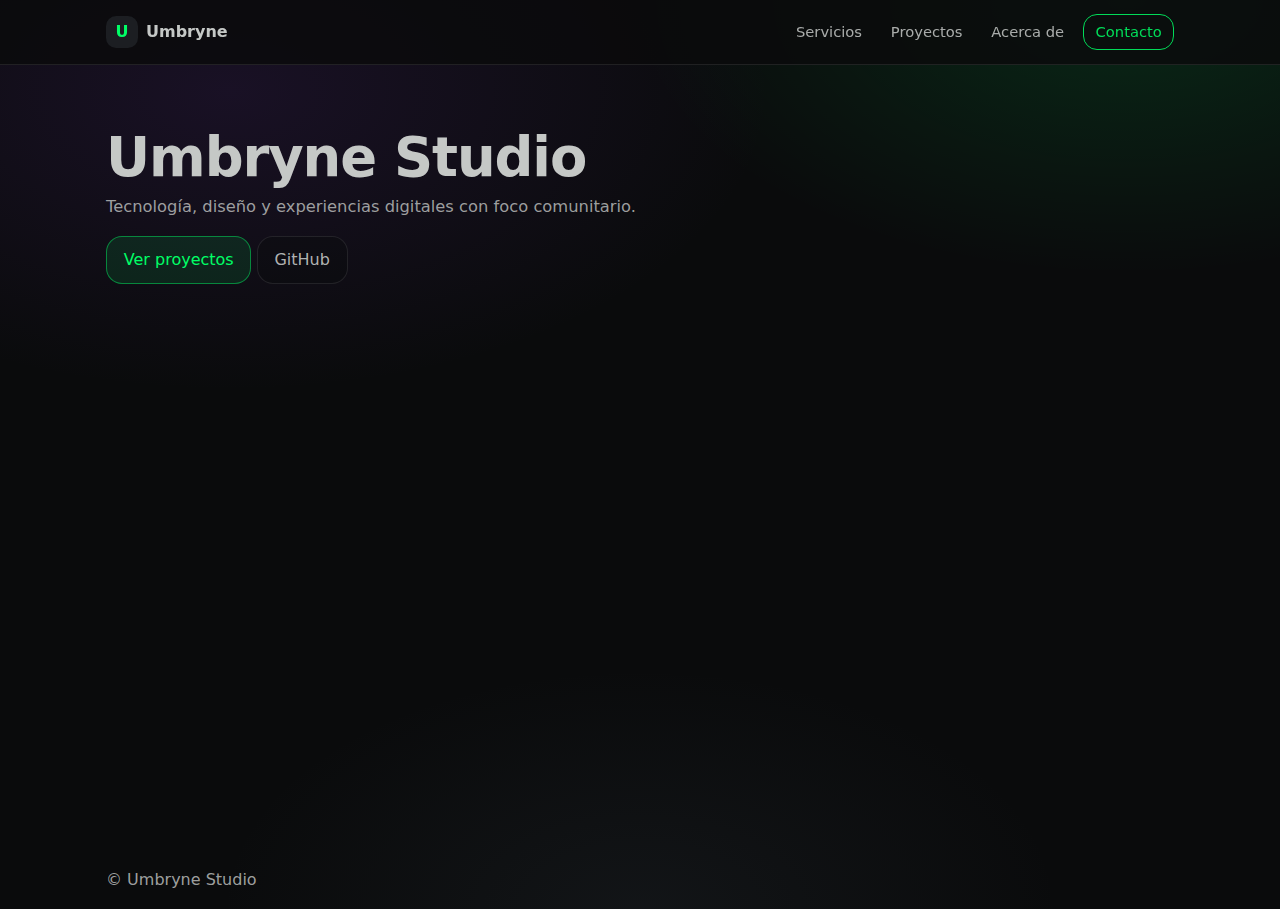
<file: index.html>
<!doctype html>
<html lang="es">
<head>
  <meta charset="utf-8">
  <meta name="viewport" content="width=device-width, initial-scale=1">
  <title>Umbryne Studio</title>

  <link rel="stylesheet" href="css/variables.css">
  <link rel="stylesheet" href="css/base.css">
  <link rel="stylesheet" href="css/layout.css">
  <link rel="stylesheet" href="css/components.css">
  <link rel="stylesheet" href="css/pages.css">
</head>

<body>

  <header id="header"></header>

  <main>
    <section id="hero"></section>
    <section id="services"></section>
    <section id="projects"></section>
    <section id="about"></section>
    <section id="contact"></section>
  </main>

  <footer id="footer"></footer>

  <script src="js/main.js"></script>
  <script src="js/contact.js"></script>
  <!-- script para cloudflare version 
  <script src="index.html.js?version64.1" type="application/javascript"></script> -->
</body>
</html>
</file>
<file: css/variables.css>
:root {
  --bg: #0A0B0C;
  --panel: #1C1E22;
  --text: #C5C8C6;
  --muted: #3A3D42;

  --accent: #00FF66;
  --accent-alt: #5E2B97;

  --border: rgba(197,200,198,.12);

  --radius: 14px;
  --radius-lg: 22px;

  --max-width: 1100px;

  --panel2: rgba(28,30,34,.55);
  --card: rgba(28,30,34,.38);

  --shadow-sm: 0 8px 18px rgba(0,0,0,.22);
  --shadow-md: 0 14px 34px rgba(0,0,0,.34);

  --ring: 0 0 0 3px rgba(0,255,102,.10);
}
</file>
<file: css/base.css>
*,
*::before,
*::after {
  box-sizing: border-box;
}

body{
  margin:0;
  font-family: system-ui, sans-serif;
  color: var(--text);
  line-height: 1.55;

  background:
    radial-gradient(900px 500px at 18% 10%, rgba(94,43,151,.18), transparent 60%),
    radial-gradient(900px 500px at 88% 0%, rgba(0,255,102,.12), transparent 55%),
    radial-gradient(700px 400px at 50% 100%, rgba(90,106,122,.10), transparent 60%),
    var(--bg);
}

h1, h2, h3 {
  margin: 0;
  font-weight: 600;
}

p {
  margin-top: .5rem;
  color: rgba(197,200,198,.8);
}

a {
  color: inherit;
  text-decoration: none;
}
</file>
<file: css/layout.css>
.container {
  max-width: var(--max-width);
  margin: auto;
  padding: 0 1rem;
}

section {
  padding: 4rem 0;
}

.grid {
  display: grid;
  gap: 1.5rem;
}

.grid-3 {
  grid-template-columns: repeat(auto-fit, minmax(240px, 1fr));
}

.grid-2 {
  grid-template-columns: repeat(auto-fit, minmax(320px, 1fr));
}
</file>
<file: css/components.css>
/* Header */
header {
  position: sticky;
  top: 0;
  background: rgba(10,11,12,.85);
  border-bottom: 1px solid var(--border);
}

.header-inner {
  display: flex;
  justify-content: space-between;
  align-items: center;
  height: 64px;
}

.brand {
  display: flex;
  gap: .5rem;
  align-items: center;
  font-weight: 700;
}

.logo {
  width: 32px;
  height: 32px;
  border-radius: 10px;
  background: var(--panel);
  display: grid;
  place-items: center;
  color: var(--accent);
}

nav{
  display:flex;
  align-items:center;
  gap:.6rem;
}

.nav-links{
  display:flex;
  align-items:center;
  gap:.6rem;
}

nav a{
  margin-left:0;                 /* IMPORTANTE */
  padding:.45rem .6rem;
  border-radius:var(--radius);
  font-size:.92rem;
  opacity:.85;
}

nav a:hover{ opacity:1; }


.cta {
  padding: .35rem .7rem;
  border-radius: var(--radius);
  border: 1px solid var(--accent);
  color: var(--accent);
}

/* Buttons*/
.btn{
  display:inline-flex;
  align-items:center;
  justify-content:center;
  gap: .5rem;
  padding: .68rem 1.05rem;
  border-radius: 16px;
  border: 1px solid var(--border);
  background: rgba(10,11,12,.35);
  color: rgba(197,200,198,.9);
  transition: transform .16s ease, background .16s ease, border-color .16s ease;
}

.btn:hover{
  transform: translateY(-1px);
  background: rgba(28,30,34,.55);
}

.btn.primary{
  border-color: rgba(0,255,102,.45);
  background: rgba(0,255,102,.10);
  color: var(--accent);
}

.btn.primary:hover{
  background: rgba(0,255,102,.14);
}


/* Cards */
.card{
  background: var(--card);
  border: 1px solid var(--border);
  border-radius: var(--radius-lg);
  padding: 1.4rem;
  box-shadow: var(--shadow-sm);
  transition: transform .18s ease, box-shadow .18s ease, border-color .18s ease;
}

.card:hover{
  transform: translateY(-3px);
  box-shadow: var(--shadow-md);
  border-color: rgba(197,200,198,.18);
}

/* placeholder con badge mas intencional */
.placeholder{
  width: 44px;
  height: 44px;
  border-radius: 14px;
  background: linear-gradient(135deg, rgba(0,255,102,.14), rgba(94,43,151,.14));
  border: 1px solid rgba(197,200,198,.14);
  display:grid;
  place-items:center;
  color: rgba(197,200,198,.85);
  font-size: .75rem;
  font-weight: 700;
  letter-spacing: .02em;
  margin-bottom: .9rem;
}

/* boton menu */
.menu-btn{
  display:none;
  padding:.45rem .7rem;
  border-radius:var(--radius);
  border:1px solid var(--border);
  background:rgba(10,11,12,.35);
  color:var(--text);
}

/* panel movil */
.mobile-panel{
  display:none;
  border-top:1px solid var(--border);
  padding:.8rem 0 1rem;
}

.mobile-panel a{
  display:block;
  padding:.7rem .8rem;
  margin-top:.6rem;
  border-radius:var(--radius);
  border:1px solid var(--border);
  background:rgba(28,30,34,.35);
}

/* breakpoint movil */
@media (max-width:820px){
  .header-inner{
    height:auto;
    padding:.6rem 0;
  }

  .nav-links{
    display:none;        /* OCULTA NAV DESKTOP */
  }

  .menu-btn{
    display:inline-flex;
  }

  .mobile-panel.show{
    display:block;
  }
}

/* pantallas muy chicas */
@media (max-width:420px){
  .brand span{
    display:none;        /* solo logo */
  }
}

/* Contact */
.contact-lead{
  max-width: 60ch;
  margin-bottom: 1.2rem;
}

.contact-card{
  background: var(--panel2, rgba(28,30,34,.55));
  border: 1px solid var(--border);
  border-radius: 28px;
  padding: 1.4rem;
  box-shadow: var(--shadow-md, 0 14px 34px rgba(0,0,0,.34));
}

.contact-form{
  display: flex;              /* una columna */
  flex-direction: column;
  gap: 1rem;
}

.field label{
  display:block;
  font-size: .8rem;
  color: rgba(197,200,198,.7);
  margin-bottom: .4rem;
}

.field input,
.field select,
.field textarea{
  width:100%;
  padding: .85rem .9rem;
  border-radius: 16px;
  border: 1px solid var(--border);
  background: rgba(10,11,12,.35);
  color: var(--text);
  outline: none;
}

.field textarea{
  min-height: 140px;
  resize: vertical;
}

.field input:focus,
.field select:focus,
.field textarea:focus{
  border-color: rgba(0,255,102,.45);
  box-shadow: var(--ring, 0 0 0 3px rgba(0,255,102,.10));
}

.contact-meta{
  display:flex;
  flex-wrap: wrap;
  gap: .7rem;
  margin-top: .2rem;
}

.contact-note{
  margin-top: .2rem;
  font-size: .85rem;
  color: rgba(197,200,198,.7);
}
</file>
<file: css/pages.css>
.hero h1{
  font-size: clamp(2.2rem, 4.4vw, 3.4rem);
  letter-spacing: -0.02em;
  line-height: 1.05;
}

.hero p{
  max-width: 60ch;
  font-size: 1.02rem;
  color: rgba(197,200,198,.78);
}

.section-title {
  margin-bottom: 1.5rem;
}

.kicker{
  display:inline-block;
  font-size: .72rem;
  letter-spacing: .28em;
  text-transform: uppercase;
  color: rgba(197,200,198,.55);
  margin-bottom: .6rem;
}

.hero-panel{
  background: var(--panel2);
  border: 1px solid var(--border);
  border-radius: 28px;
  padding: 1.8rem;
  box-shadow: var(--shadow-md);
}

.hero-actions{
  display:flex;
  flex-wrap: wrap;
  gap: .7rem;
  margin-top: 1.2rem;
}

.hero-meta{
  display:flex;
  flex-wrap: wrap;
  gap: .5rem;
  margin-top: 1.2rem;
}

.chip{
  font-size: .78rem;
  padding: .35rem .65rem;
  border-radius: 999px;
  border: 1px solid var(--border);
  background: rgba(10,11,12,.25);
  color: rgba(197,200,198,.75);
}
</file>
